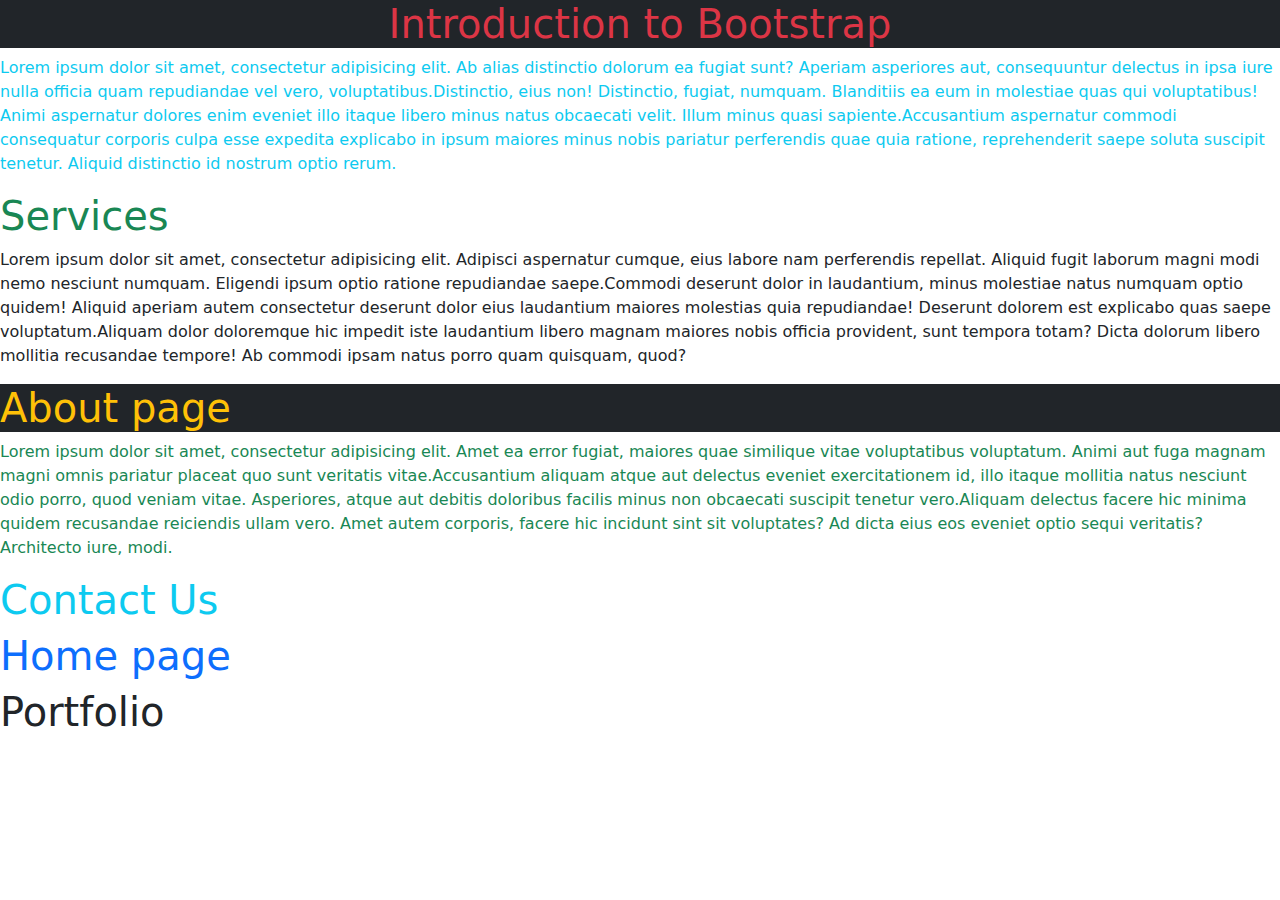
<file: index.html>
<!doctype html>
<html lang="en">
<head>
    <meta charset="UTF-8">
    <meta name="viewport"
          content="width=device-width, user-scalable=no, initial-scale=1.0, maximum-scale=1.0, minimum-scale=1.0">
    <meta http-equiv="X-UA-Compatible" content="ie=edge">
    <title>Bootstrap Intro</title>
    <link rel="stylesheet" href="css/bootstrap.min.css">
    <script src="js/bootstrap.min.js"></script>
</head>
<body>
<h1 class="text-danger text-center text-bg-dark">Introduction to Bootstrap</h1>
<p class="text-info"><span>Lorem ipsum dolor sit amet, consectetur adipisicing elit. Ab alias distinctio dolorum ea fugiat sunt? Aperiam asperiores aut, consequuntur delectus in ipsa iure nulla officia quam repudiandae vel vero, voluptatibus.</span><span>Distinctio, eius non! Distinctio, fugiat, numquam. Blanditiis ea eum in molestiae quas qui voluptatibus! Animi aspernatur dolores enim eveniet illo itaque libero minus natus obcaecati velit. Illum minus quasi sapiente.</span><span>Accusantium aspernatur commodi consequatur corporis culpa esse expedita explicabo in ipsum maiores minus nobis pariatur perferendis quae quia ratione, reprehenderit saepe soluta suscipit tenetur. Aliquid distinctio id nostrum optio rerum.</span></p>
<h1 class="text-success">Services</h1>
<p class="text-dark"><span>Lorem ipsum dolor sit amet, consectetur adipisicing elit. Adipisci aspernatur cumque, eius labore nam perferendis repellat. Aliquid fugit laborum magni modi nemo nesciunt numquam. Eligendi ipsum optio ratione repudiandae saepe.</span><span>Commodi deserunt dolor in laudantium, minus molestiae natus numquam optio quidem! Aliquid aperiam autem consectetur deserunt dolor eius laudantium maiores molestias quia repudiandae! Deserunt dolorem est explicabo quas saepe voluptatum.</span><span>Aliquam dolor doloremque hic impedit iste laudantium libero magnam maiores nobis officia provident, sunt tempora totam? Dicta dolorum libero mollitia recusandae tempore! Ab commodi ipsam natus porro quam quisquam, quod?</span></p>
<h1 class="text-warning text-bg-dark">About page</h1>
<p class="text-success"><span>Lorem ipsum dolor sit amet, consectetur adipisicing elit. Amet ea error fugiat, maiores quae similique vitae voluptatibus voluptatum. Animi aut fuga magnam magni omnis pariatur placeat quo sunt veritatis vitae.</span><span>Accusantium aliquam atque aut delectus eveniet exercitationem id, illo itaque mollitia natus nesciunt odio porro, quod veniam vitae. Asperiores, atque aut debitis doloribus facilis minus non obcaecati suscipit tenetur vero.</span><span>Aliquam delectus facere hic minima quidem recusandae reiciendis ullam vero. Amet autem corporis, facere hic incidunt sint sit voluptates? Ad dicta eius eos eveniet optio sequi veritatis? Architecto iure, modi.</span></p>
<h1 class="text-info">Contact Us</h1>
<h1 class="text-primary">Home page</h1>
<h1 class="text-dark">Portfolio</h1>

</body>
</html>
</file>
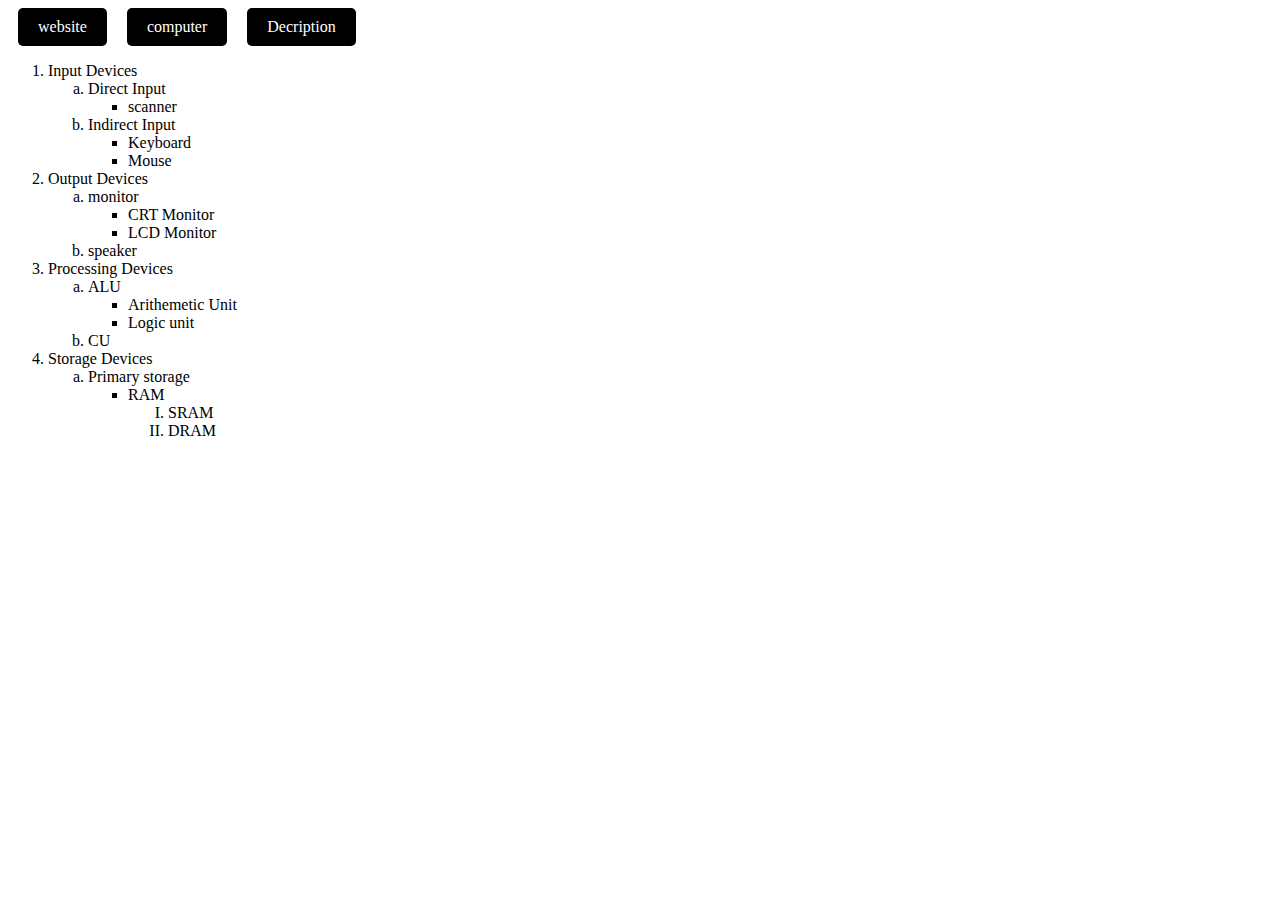
<file: computer.html>
<!doctype html>
<html lang="en">
<head>
    <meta charset="UTF-8">
    <meta name="viewport"
          content="width=device-width, user-scalable=no, initial-scale=1.0, maximum-scale=1.0, minimum-scale=1.0">
    <meta http-equiv="X-UA-Compatible" content="ie=edge">
    <title>computer primary components</title>
    <link rel="stylesheet" href="style.css">
</head>
<body>
<div class="links">
   <a href="website.html">website</a>
<a href="computer.html">computer</a>
    <a href="description.html">Decription</a>
</div>
<!---ordered list--->
<ol>
    <li>Input Devices
    <ol type="a">
        <li>Direct Input
        <ul><li>scanner</li></ul>
        </li>
        <li>Indirect Input
        <ul>
            <li>Keyboard</li>
            <li>Mouse</li></ul>
        </li></ol></li>
    <li>Output Devices
    <ol type="a">
        <li>monitor <ul>
            <li>CRT Monitor</li>
            <li>LCD Monitor</li>
        </ul></li>
        <li>speaker</li></ol>
    </li>
    <li>Processing Devices
    <ol type="a">
        <li>ALU
        <ul>
            <li>Arithemetic Unit</li>
            <li>Logic unit</li></ul></li>
        <li>CU</li></ol></li>
    <li>Storage Devices
    <ol type="a"><li>Primary storage
    <ul><li>RAM
    <ol type="I">
        <li>SRAM</li>
        <li>DRAM</li></ol></li></ul></li></ol></li></ol>

</body>
</html>
</file>
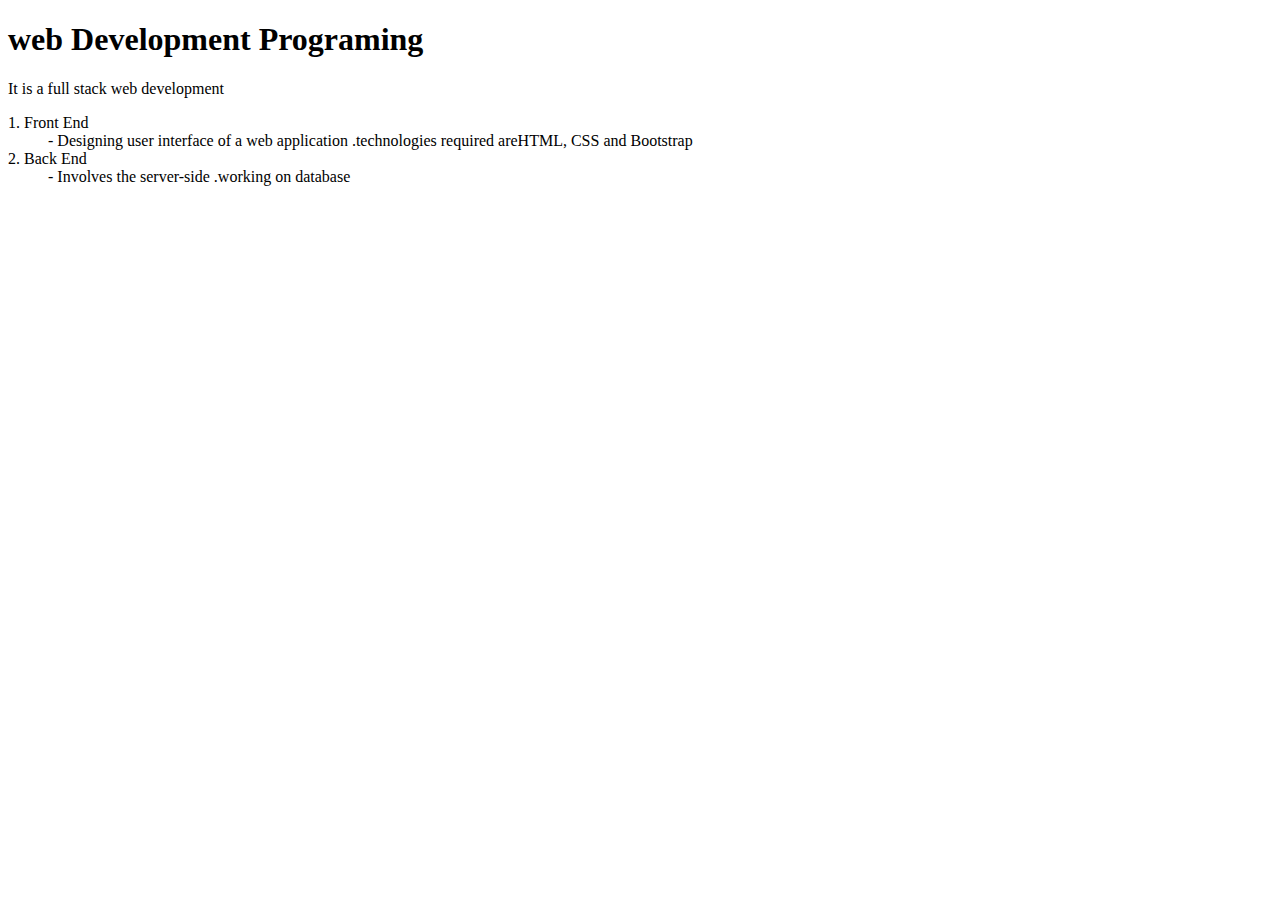
<file: description.html>
<!doctype html>
<html lang="en">
<head>
    <meta charset="UTF-8">
    <meta name="viewport"
          content="width=device-width, user-scalable=no, initial-scale=1.0, maximum-scale=1.0, minimum-scale=1.0">
    <meta http-equiv="X-UA-Compatible" content="ie=edge">
    <title>Description list</title>
</head>
<body>
<h1>web Development Programing</h1>
<p> It is a full stack web development</p>

<dl>
  <dt>1. Front End</dt>
  <dd>- Designing user interface of a web
  application .technologies required areHTML, CSS and Bootstrap</dd>
<dt>2. Back End</dt>
  <dd>- Involves the server-side .working on database</dd>
</dl>
</body>
</html>
</file>
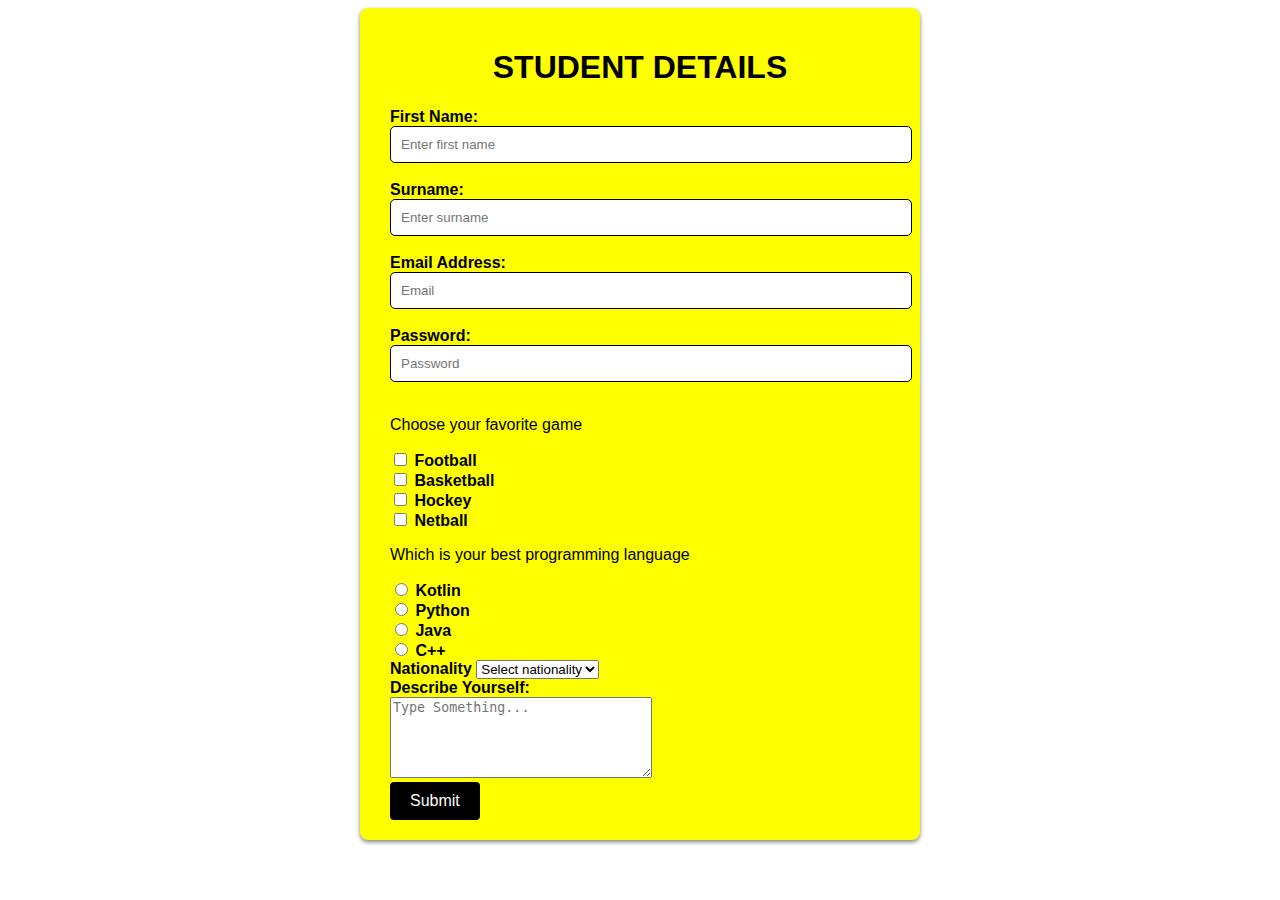
<file: form.html>
<!DOCTYPE html>
<html lang="en">
<head>
    <meta charset="UTF-8">
    <meta name="viewport" content="width=device-width, initial-scale=1.0">
    <meta http-equiv="X-UA-Compatible" content="ie=edge">
    <title>Student Details</title>
    <link rel="stylesheet" href="form.css">
</head>
<body>
    <form action="">
        <h1>STUDENT DETAILS</h1>
        <label for="fname">First Name:</label>
        <input type="text" id="fname" placeholder="Enter first name"><br><br>

        <label for="sname">Surname:</label>
        <input type="text" id="sname" placeholder="Enter surname"><br><br>

        <label for="email">Email Address:</label>
        <input type="text" id="email" placeholder="Email"><br><br>

        <label for="pwd">Password:</label>
        <input type="text" id="pwd" placeholder="Password"><br><br>

        <p>Choose your favorite game</p>
        <input type="checkbox" id="football">
        <label for="football">Football</label><br>
        <input type="checkbox" id="basketball">
        <label for="basketball">Basketball</label><br>
        <input type="checkbox" id="hockey">
        <label for="hockey">Hockey</label><br>
        <input type="checkbox" id="netball">
        <label for="netball">Netball</label><br>

        <p>Which is your best programming language</p>
        <input type="radio" id="kotlin">
        <label for="kotlin">Kotlin</label><br>
        <input type="radio" id="python">
        <label for "python">Python</label><br>
        <input type="radio" id="java">
        <label for="java">Java</label><br>
        <input type="radio" id="cpp">
        <label for="cpp">C++</label><br>

        <label for="nationality">Nationality</label>
        <select id="nationality">
            <option value="" disabled selected>Select nationality</option>
            <option value="Uganda">Uganda</option>
            <option value="Ethiopia">Ethiopia</option>
            <option value="Tunisia">Tunisia</option>
            <option value="Kenya">Kenya</option>
        </select><br>

        <label for="student">Describe Yourself:</label><br>
        <textarea id="student" cols="30" rows="5" placeholder="Type Something..."></textarea><br>

        <input type="submit" value="Submit">
    </form>
</body>
</html>
</file>
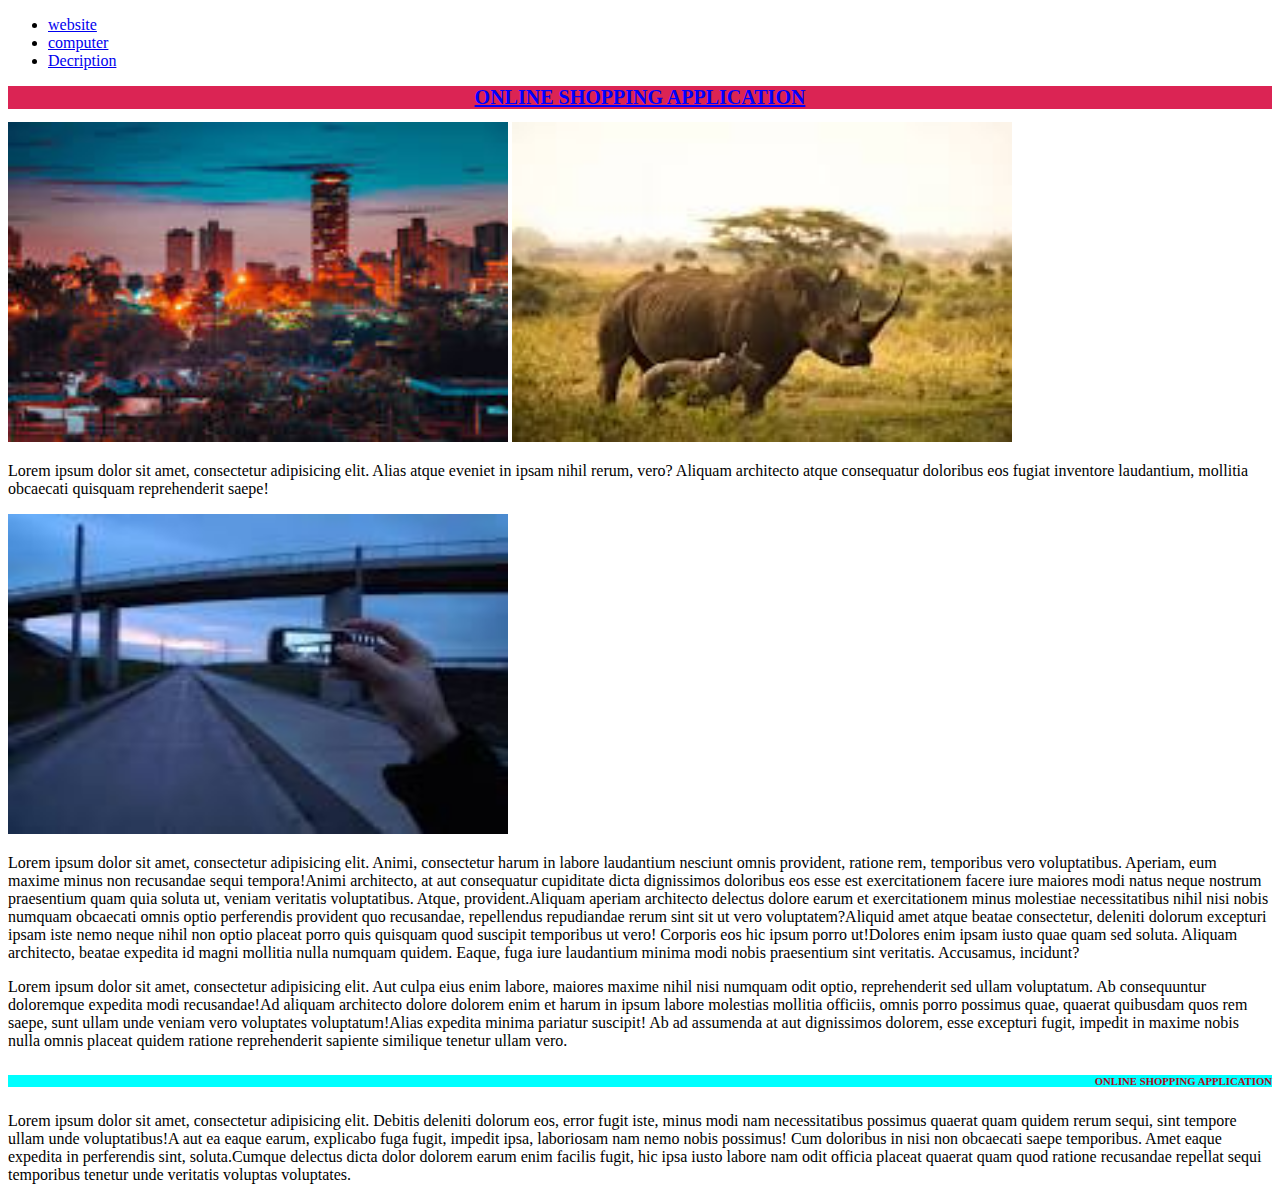
<file: Home.html>
<!doctype html>
<html lang="en">
<head>
    <meta charset="UTF-8">
    <meta name="viewport"
          content="width=device-width, user-scalable=no, initial-scale=1.0, maximum-scale=1.0, minimum-scale=1.0">
    <meta http-equiv="X-UA-Compatible" content="ie=edge">
    <title>Home page</title>
    <style>
        h1{
            color: blue;
            text-align: center;
            font-size: 20px;
            fort-fanily: "Arial black";
            background-color: #db2454;
        }
        h6{
            color: #ac0916;
            text-align: right;
            background-color: aqua;
        }
        img{
            width: 500px;
            height: 320px;
        }
    </style>
</head>
<body>
<ul>
<li><a href="website.html">website</a></li>
<li><a href="computer.html">computer</a></li>
<li><a href="description.html">Decription</a></li></ul>
<h1><u>ONLINE SHOPPING APPLICATION</u></h1>
<img src="image/img_1.png" alt="">
<img src="image/img_3.png" alt="">
<p>Lorem ipsum dolor sit amet, consectetur adipisicing elit. Alias atque eveniet in ipsam nihil rerum, vero? Aliquam architecto atque consequatur doloribus eos fugiat inventore laudantium, mollitia obcaecati quisquam reprehenderit saepe!</p>
<img src="image/img_2.png" alt="">
<p><span>Lorem ipsum dolor sit amet, consectetur adipisicing elit. Animi, consectetur harum in labore laudantium nesciunt omnis provident, ratione rem, temporibus vero voluptatibus. Aperiam, eum maxime minus non recusandae sequi tempora!</span><span>Animi architecto, at aut consequatur cupiditate dicta dignissimos doloribus eos esse est exercitationem facere iure maiores modi natus neque nostrum praesentium quam quia soluta ut, veniam veritatis voluptatibus. Atque, provident.</span><span>Aliquam aperiam architecto delectus dolore earum et exercitationem minus molestiae necessitatibus nihil nisi nobis numquam obcaecati omnis optio perferendis provident quo recusandae, repellendus repudiandae rerum sint sit ut vero voluptatem?</span><span>Aliquid amet atque beatae consectetur, deleniti dolorum excepturi ipsam iste nemo neque nihil non optio placeat porro quis quisquam quod suscipit temporibus ut vero! Corporis eos hic ipsum porro ut!</span><span>Dolores enim ipsam iusto quae quam sed soluta. Aliquam architecto, beatae expedita id magni mollitia nulla numquam quidem. Eaque, fuga iure laudantium minima modi nobis praesentium sint veritatis. Accusamus, incidunt?</span></p>
<p><span>Lorem ipsum dolor sit amet, consectetur adipisicing elit. Aut culpa eius enim labore, maiores maxime nihil nisi numquam odit optio, reprehenderit sed ullam voluptatum. Ab consequuntur doloremque expedita modi recusandae!</span><span>Ad aliquam architecto dolore dolorem enim et harum in ipsum labore molestias mollitia officiis, omnis porro possimus quae, quaerat quibusdam quos rem saepe, sunt ullam unde veniam vero voluptates voluptatum!</span><span>Alias expedita minima pariatur suscipit! Ab ad assumenda at aut dignissimos dolorem, esse excepturi fugit, impedit in maxime nobis nulla omnis placeat quidem ratione reprehenderit sapiente similique tenetur ullam vero.</span></p>
<H6>ONLINE SHOPPING APPLICATION</H6>
<p><span>Lorem ipsum dolor sit amet, consectetur adipisicing elit. Debitis deleniti dolorum eos, error fugit iste, minus modi nam necessitatibus possimus quaerat quam quidem rerum sequi, sint tempore ullam unde voluptatibus!</span><span>A aut ea eaque earum, explicabo fuga fugit, impedit ipsa, laboriosam nam nemo nobis possimus! Cum doloribus in nisi non obcaecati saepe temporibus. Amet eaque expedita in perferendis sint, soluta.</span><span>Cumque delectus dicta dolor dolorem earum enim facilis fugit, hic ipsa iusto labore nam odit officia placeat quaerat quam quod ratione recusandae repellat sequi temporibus tenetur unde veritatis voluptas voluptates.</span></p>

</body>
</html>
</file>
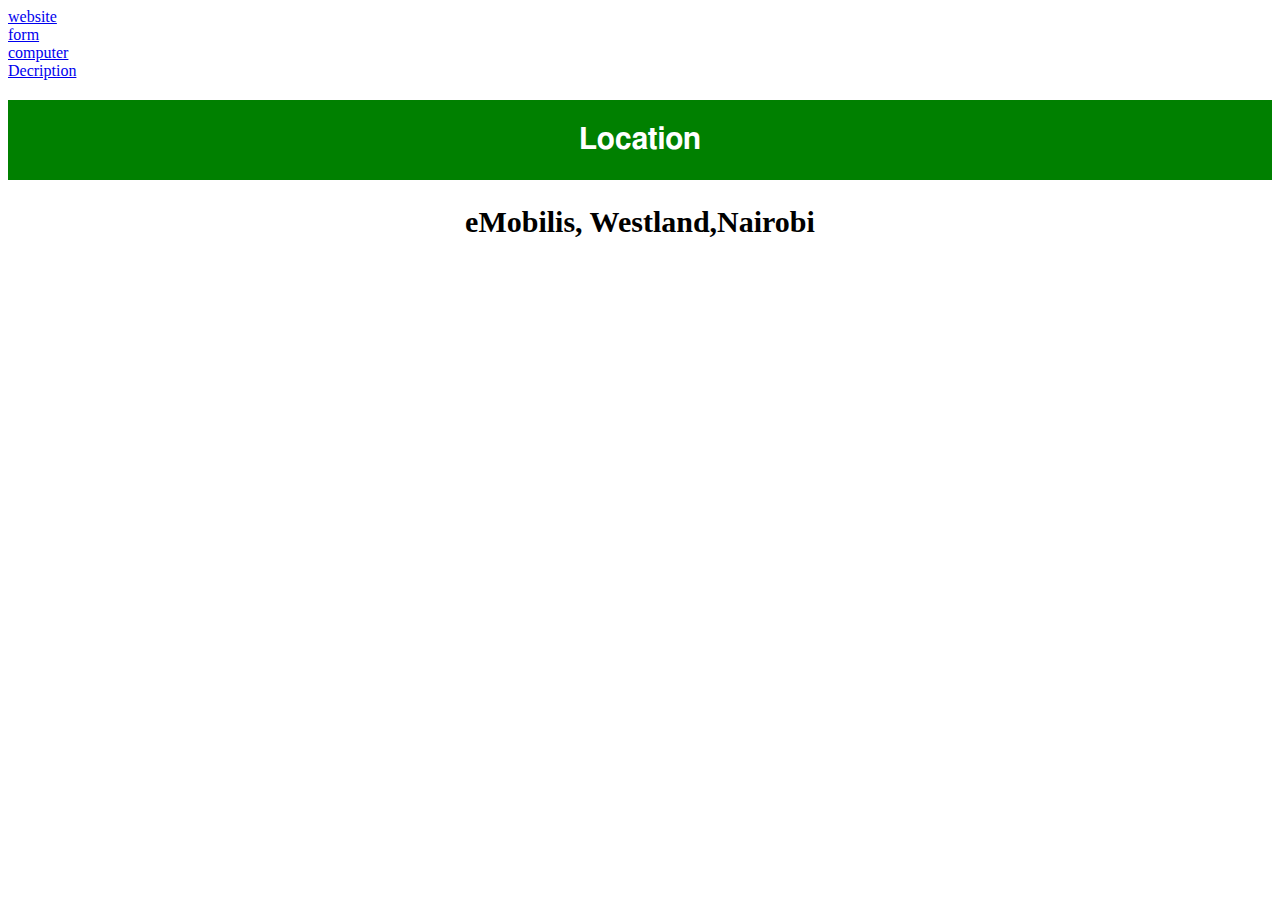
<file: iframe.html>
<!doctype html>
<html lang="en">
<head>
    <meta charset="UTF-8">
    <meta name="viewport"
          content="width=device-width, user-scalable=no, initial-scale=1.0, maximum-scale=1.0, minimum-scale=1.0">
    <meta http-equiv="X-UA-Compatible" content="ie=edge">
    <title>Google Map</title>
    <style>
        h1{
            text-align: center;
            background-color: green;
            color: white;
            line-height: 80px;
            font-size: 30px;
            font-family: FreeSans;
            font-weight: bolder;
        }
        h2{
            text-align: center;
            color: black;
            font-size: 30px;
            font-weight: bolder;
        }
    </style>
</head>
<body>
<li><a href="website.html">website</a></li>
<li><a href="form.html">form</a></li>
<li><a href="computer.html">computer</a></li>
<li><a href="description.html">Decription</a></li></ul>
<h1>Location</h1>
<h2>eMobilis, Westland,Nairobi</h2>
<iframe src="https://www.google.com/maps/embed?pb=!1m18!1m12!1m3!1d15955.364476011086!2d36.810028700000004!3d-1.2681247!2m3!1f0!2f0!3f0!3m2!1i1024!2i768!4f13.1!3m3!1m2!1s0x182f173c0a1f9de7%3A0xad2c84df1f7f2ec8!2sWestlands%2C%20Nairobi!5e0!3m2!1sen!2ske!4v1697007324516!5m2!1sen!2ske" width="100%" height="450" style="border:0;" allowfullscreen="" loading="lazy" referrerpolicy="no-referrer-when-downgrade"></iframe>
</body>
</html>
</file>
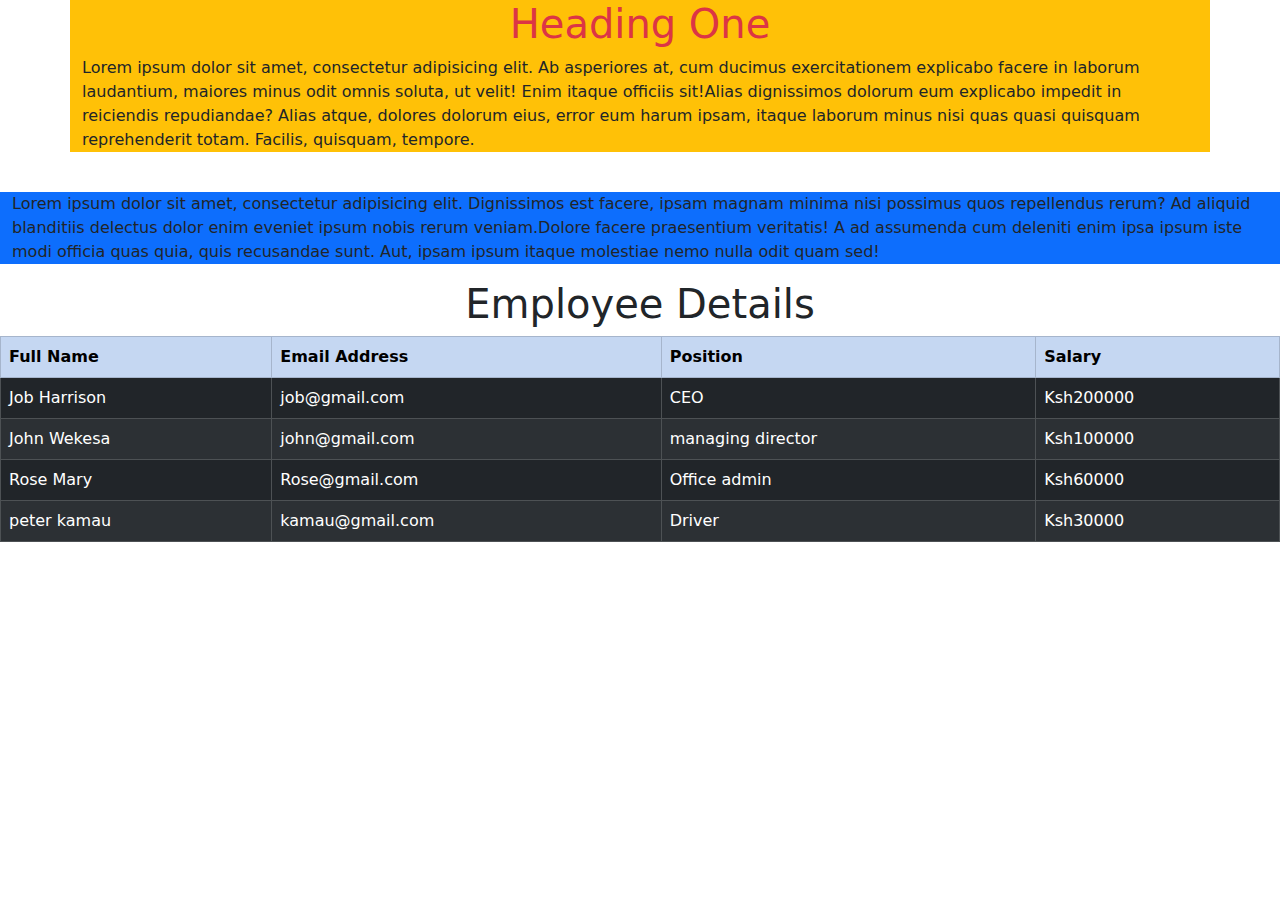
<file: into.html>
<!doctype html>
<html lang="en">
<head>
    <meta charset="UTF-8">
    <meta name="viewport"
          content="width=device-width, user-scalable=no, initial-scale=1.0, maximum-scale=1.0, minimum-scale=1.0">
    <meta http-equiv="X-UA-Compatible" content="ie=edge">
    <title>Document</title>
  <link rel="stylesheet" href="css/bootstrap.min.css">
  <script src="js/bootstrap.min.js"></script>
</head>
<body>
<div class="container bg-warning">
  <h1 class="text-danger text-center">Heading One</h1>
  <p><span>Lorem ipsum dolor sit amet, consectetur adipisicing elit. Ab asperiores at, cum ducimus exercitationem explicabo facere in laborum laudantium, maiores minus odit omnis soluta, ut velit! Enim itaque officiis sit!</span><span>Alias dignissimos dolorum eum explicabo impedit in reiciendis repudiandae? Alias atque, dolores dolorum eius, error eum harum ipsam, itaque laborum minus nisi quas quasi quisquam reprehenderit totam. Facilis, quisquam, tempore.</span></p>
</div>
<br>

<div class="container-fluid bg-primary">
  <p><span>Lorem ipsum dolor sit amet, consectetur adipisicing elit. Dignissimos est facere, ipsam magnam minima nisi possimus quos repellendus rerum? Ad aliquid blanditiis delectus dolor enim eveniet ipsum nobis rerum veniam.</span><span>Dolore facere praesentium veritatis! A ad assumenda cum deleniti enim ipsa ipsum iste modi officia quas quia, quis recusandae sunt. Aut, ipsam ipsum itaque molestiae nemo nulla odit quam sed!</span></p>
</div>
<h1 class="text-dark text-center" >Employee Details</h1>
<table class="table table-bordered table table-striped table-hover table-dark">
  <tr class="table-primary">
    <th>Full Name</th>
    <th>Email Address</th>
    <th>Position</th>
    <th>Salary</th></tr>

  <tr class="text-success">
    <td>Job Harrison</td>
    <td>job@gmail.com</td>
   <td>CEO </td>
    <td>Ksh200000</td>
  </tr>

  <tr>
    <td>John Wekesa</td>
    <td>john@gmail.com</td>
   <td>managing director </td>
    <td>Ksh100000</td>
  </tr>

  <tr>
    <td>Rose Mary</td>
    <td>Rose@gmail.com</td>
   <td>Office admin </td>
    <td>Ksh60000</td>
  </tr>

  <tr>
    <td>peter kamau</td>
    <td>kamau@gmail.com</td>
   <td>Driver </td>
    <td>Ksh30000</td>
  </tr>
</table>
</body>
</html>
</file>
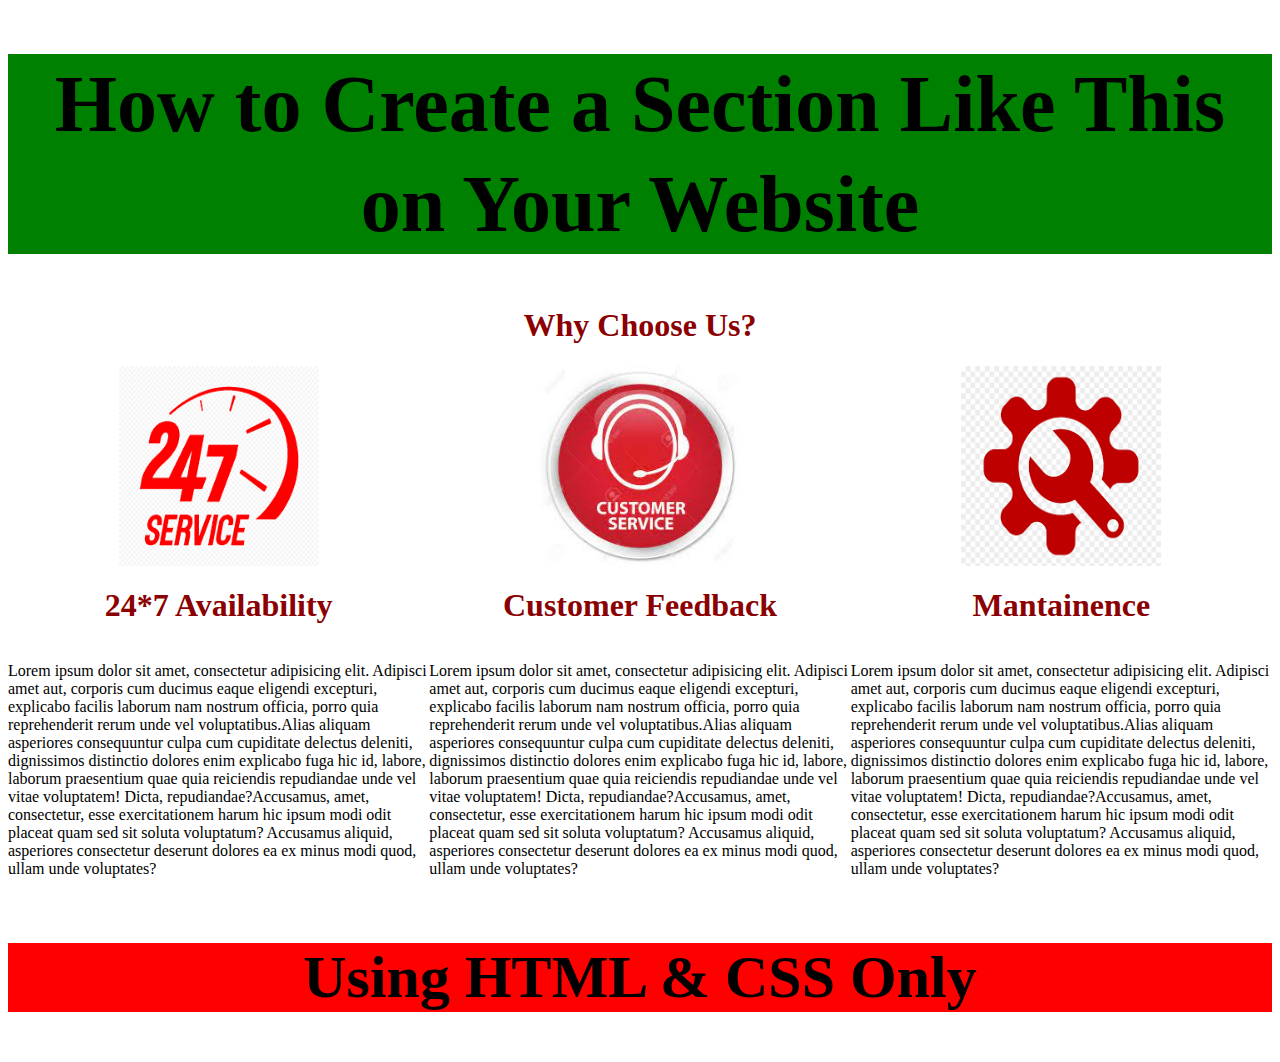
<file: website.html>
<!DOCTYPE html>
<html lang="en">
<head>
    <meta charset="UTF-8">
    <meta name="viewport" content="width=device-width, initial-scale=1.0">
    <meta http-equiv="X-UA-Compatible" content="ie=edge">
    <title>HTML & CSS</title>
    <style>
        h1.heading1{
            font-size: 80px;
            background-color: green;
            line-height: 100px;
            font-weight: bolder;
            text-align: center;
        }
        h1.heading2{
            color: darkred;
            text-align: center;
        }
        div.myrow{
            display: flex;
            justify-content: space-evenly;
        }
        div.mycol{
            display: grid;
        }
        img{
            width: 200px;
            height: 200px;
            margin: auto;
        }
        h2{
            font-size: 60px;
            text-align: center;
            background-color: red;
        }
    </style>
</head>
<body>
    <h1 class="heading1">How to Create a Section Like This on Your Website</h1>
    <h1 class="heading2">Why Choose Us?</h1>
    <div class="myrow">
        <div class="mycol">
             <img src="image/time.png" alt="">
            <h1 class="heading2">24*7 Availability</h1>
            <p><span>Lorem ipsum dolor sit amet, consectetur adipisicing elit. Adipisci amet aut, corporis cum ducimus eaque eligendi excepturi, explicabo facilis laborum nam nostrum officia, porro quia reprehenderit rerum unde vel voluptatibus.</span><span>Alias aliquam asperiores consequuntur culpa cum cupiditate delectus deleniti, dignissimos distinctio dolores enim explicabo fuga hic id, labore, laborum praesentium quae quia reiciendis repudiandae unde vel vitae voluptatem! Dicta, repudiandae?</span><span>Accusamus, amet, consectetur, esse exercitationem harum hic ipsum modi odit placeat quam sed sit soluta voluptatum? Accusamus aliquid, asperiores consectetur deserunt dolores ea ex minus modi quod, ullam unde voluptates?</span></p>
        </div>
        <div class="mycol">
          <img src="image/care.png" alt="">
              <h1 class="heading2">Customer Feedback</h1>
            <p><span>Lorem ipsum dolor sit amet, consectetur adipisicing elit. Adipisci amet aut, corporis cum ducimus eaque eligendi excepturi, explicabo facilis laborum nam nostrum officia, porro quia reprehenderit rerum unde vel voluptatibus.</span><span>Alias aliquam asperiores consequuntur culpa cum cupiditate delectus deleniti, dignissimos distinctio dolores enim explicabo fuga hic id, labore, laborum praesentium quae quia reiciendis repudiandae unde vel vitae voluptatem! Dicta, repudiandae?</span><span>Accusamus, amet, consectetur, esse exercitationem harum hic ipsum modi odit placeat quam sed sit soluta voluptatum? Accusamus aliquid, asperiores consectetur deserunt dolores ea ex minus modi quod, ullam unde voluptates?</span></p>
        </div>
         <div class="mycol">
              <img src="image/mantainace.png" alt="">
              <h1 class="heading2">Mantainence</h1>
            <p><span>Lorem ipsum dolor sit amet, consectetur adipisicing elit. Adipisci amet aut, corporis cum ducimus eaque eligendi excepturi, explicabo facilis laborum nam nostrum officia, porro quia reprehenderit rerum unde vel voluptatibus.</span><span>Alias aliquam asperiores consequuntur culpa cum cupiditate delectus deleniti, dignissimos distinctio dolores enim explicabo fuga hic id, labore, laborum praesentium quae quia reiciendis repudiandae unde vel vitae voluptatem! Dicta, repudiandae?</span><span>Accusamus, amet, consectetur, esse exercitationem harum hic ipsum modi odit placeat quam sed sit soluta voluptatum? Accusamus aliquid, asperiores consectetur deserunt dolores ea ex minus modi quod, ullam unde voluptates?</span></p>
        </div>
    </div>
<h2>Using HTML & CSS Only</h2>
</body>
</html>
</file>
<file: style.css>
div.links{
    display: flex;
}
.links a{
    text-decoration: none;
    padding: 10px 20px;
    margin: 0 10px;
    background-color: black;
    color: white;
    border-radius: 5px;
}
.links a:hover{
    background-color: lightblue;
}
</file>
<file: form.css>
body{
    font-family: "Nimbus Sans", sans-serif;
    background-color: white;
    display: flex;
    justify-content: center;
}

form {
    background-color: yellow;
    padding: 20px 30px;
    width: 500px;
    border-radius: 8px;
    box-shadow: 0 2px 4px 0 gray;
}

h1 {
    text-align: center;
    color: black;
}

label {
    font-weight: bold;
}

input[type="text"],
input[type="email"],
input[type="password"] {
    padding: 10px;
    border: 1px solid black;
    border-radius: 5px;
    width: 100%; /* Corrected 'white' to 'width' and '100%' */
}

input[type="submit"] {
    background-color: black;
    color: white;
    padding: 10px 20px;
    border: none;
    border-radius: 4px;
    cursor: pointer;
    font-size: 16px;
}

input[type="submit"]:hover {
    background-color: lightblue;
}
</file>
